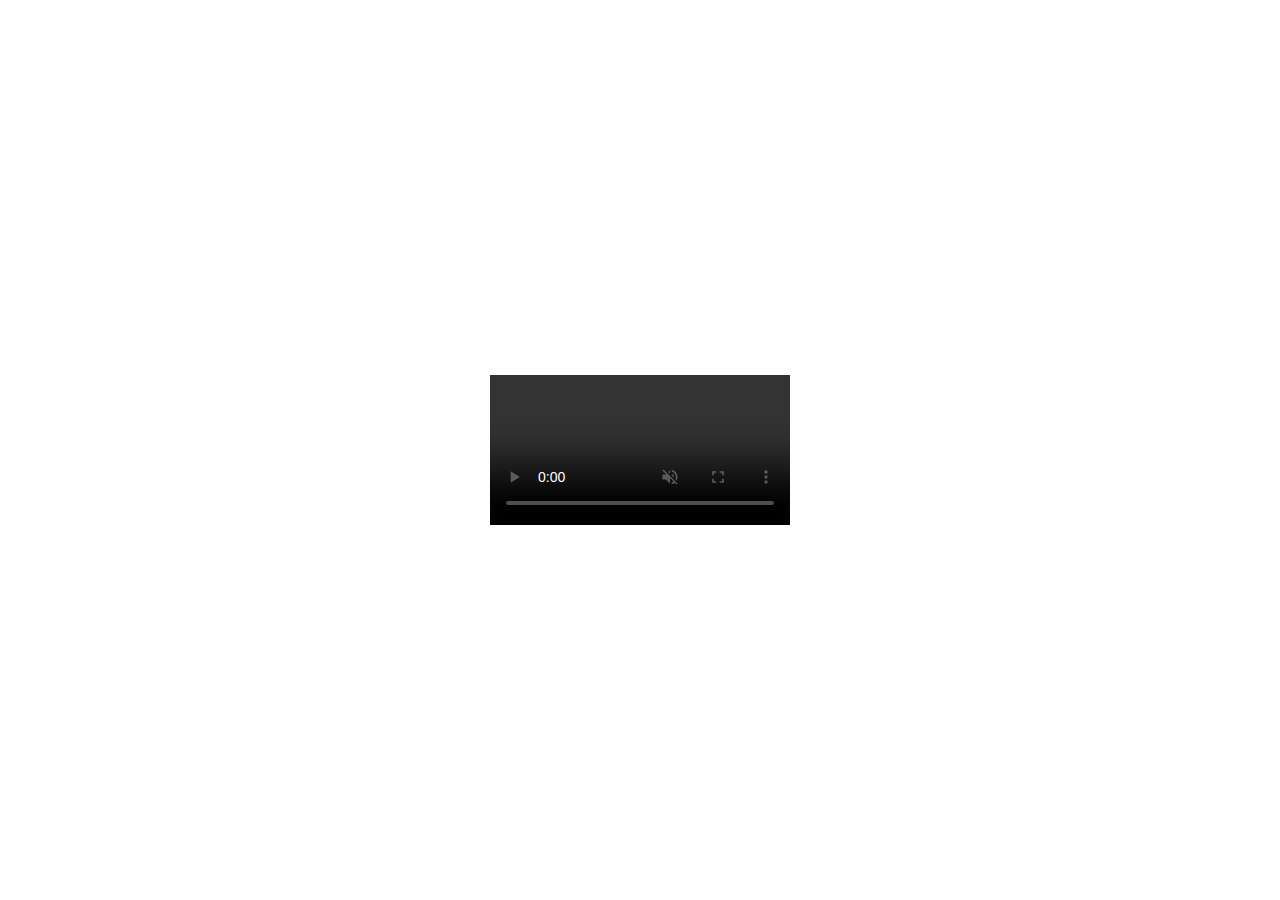
<file: V4  (Work in progress, not ready for use.)/H264_Camera/index.html>
<!doctype html>

<html lang="en">
<head>
<meta charset="utf-8">
<title></title>
<link rel="icon" href="data:;base64,iVBORw0KGgo=">
<style>
body{
margin:0;
padding:0;
}

#streamStage{
position:fixed;
top:0;
left:0;
width:100%;
height:100%;
background-color:#fff;
}

#streamStage:before {
content: '';
box-sizing: border-box;
position: absolute;
top: 50%;
left: 50%;
width: 2rem;
height: 2rem;
margin-top: -1rem;
margin-left: -1rem;
}

#stream{
max-height: 100%;
max-width: 100%;
margin: auto;
position: absolute;
top: 0; left: 0; bottom: 0; right: 0;
}
</style>
<script src="jmuxer.min.js"></script>
</head>
<body>
	<div id="streamtage">
		 <video controls autoplay muted id="stream"></video>	
	</div>
<body>
    <script>
	window.onload = function(){	
		var jmuxer = new JMuxer({
			node: 'stream',
			mode: 'video',
			flushingTime: 0,
			fps: $fps,
			debug: false
		 });

		var ws = new WebSocket("ws://$ip:$port/ws/");
		ws.binaryType = 'arraybuffer';
		ws.addEventListener('message',function(event){
			if (!document.hidden){
				jmuxer.feed({
					video: new Uint8Array(event.data)
				});				
			}
		});
	}     
    </script>
</body>
</html>
</file>
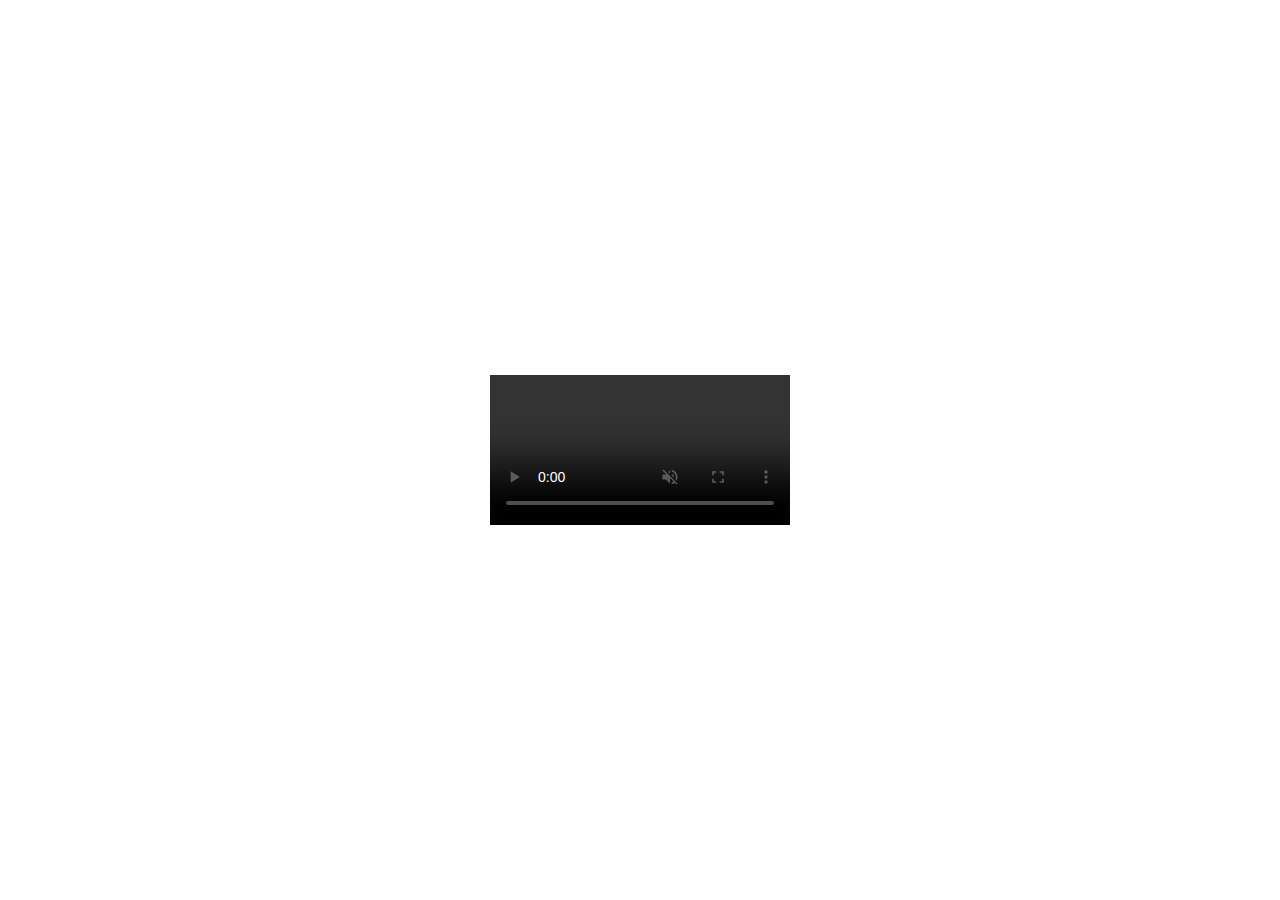
<file: V4  (Work in progress, not ready for use.)/H264_Camera/delayed_index.html>
<!doctype html>

<html lang="en">
<head>
<meta charset="utf-8">
<title></title>
<link rel="icon" href="data:;base64,iVBORw0KGgo=">
<style>
body{
margin:0;
padding:0;
}

#streamStage{
position:fixed;
top:0;
left:0;
width:100%;
height:100%;
background-color:#fff;
}

#streamStage:before {
content: '';
box-sizing: border-box;
position: absolute;
top: 50%;
left: 50%;
width: 2rem;
height: 2rem;
margin-top: -1rem;
margin-left: -1rem;
}

#stream{
max-height: 100%;
max-width: 100%;
margin: auto;
position: absolute;
top: 0; left: 0; bottom: 0; right: 0;
}
</style>
<script src="jmuxer.min.js"></script>
</head>
<body>
	<div id="streamtage">
		 <video controls autoplay muted id="stream"></video>	
	</div>
<body>
    <script>
	window.onload = function(){	
		var jmuxer = new JMuxer({
			node: 'stream',
			mode: 'video',
			flushingTime: 0,
			fps: $fps,
			debug: false
		 });

		var ws = new WebSocket("ws://$ip:$port/delayed_ws/");
		ws.binaryType = 'arraybuffer';
		ws.addEventListener('message',function(event){
			if (!document.hidden){
				jmuxer.feed({
					video: new Uint8Array(event.data)
				});				
			}
		});
	}     
    </script>
</body>
</html>
</file>
